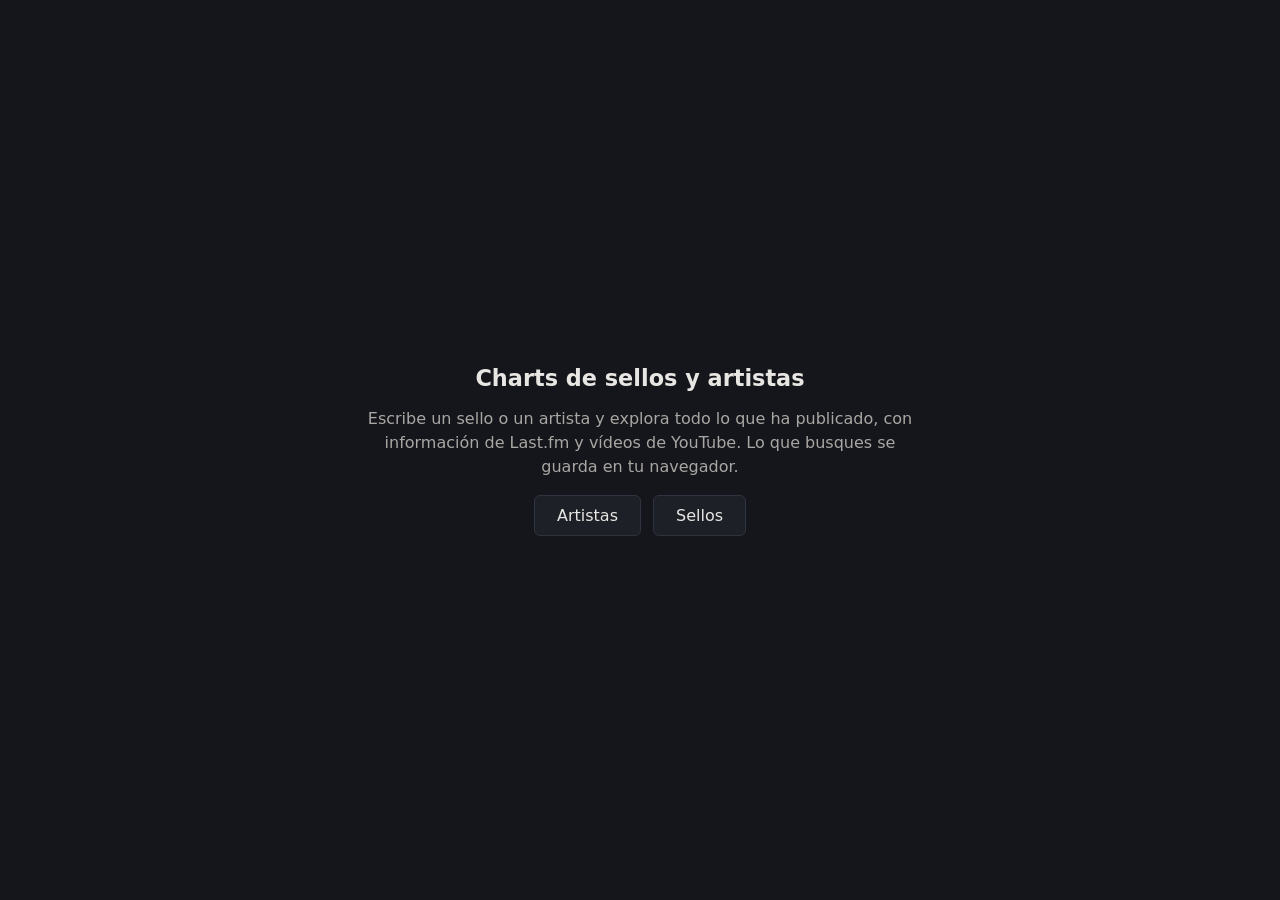
<file: index.html>
<!DOCTYPE html>
<html lang="es">
<head>
<meta charset="UTF-8">
<meta name="viewport" content="width=device-width, initial-scale=1">
<meta http-equiv="Content-Security-Policy" content="default-src 'self'; style-src 'self' 'unsafe-inline'; base-uri 'none'; form-action 'none'; script-src 'self' https://cloud.umami.is; connect-src 'self' https://cloud.umami.is https://api-gateway.umami.dev">
<title>Charts de sellos y artistas</title>
<style>
body { margin: 0; min-height: 100vh; display: flex; flex-direction: column; align-items: center; justify-content: center; gap: 16px;
  padding: 24px; box-sizing: border-box; background: #14161b; color: #e8e6e3; font-family: system-ui, sans-serif; text-align: center; }
h1 { margin: 0; font-size: 1.4rem; }
p { margin: 0; max-width: 56ch; color: #a9a7a3; line-height: 1.5; }
nav { display: flex; gap: 12px; flex-wrap: wrap; justify-content: center; }
a { padding: 10px 22px; border: 1px solid #2e3340; border-radius: 6px; background: #1e2028; color: inherit; text-decoration: none; }
a:hover { border-color: #e8e6e3; }
</style>
    <script defer src="https://cloud.umami.is/script.js" data-website-id="5d84fd6c-0760-4a0c-a2d0-ffabb82179f5"></script>
</head>
<body>
<h1>Charts de sellos y artistas</h1>
<p>Escribe un sello o un artista y explora todo lo que ha publicado, con información de Last.fm y vídeos de YouTube. Lo que busques se guarda en tu navegador.</p>
<nav><a href="artistas/">Artistas</a><a href="sellos/">Sellos</a></nav>
</body>
</html>
</file>
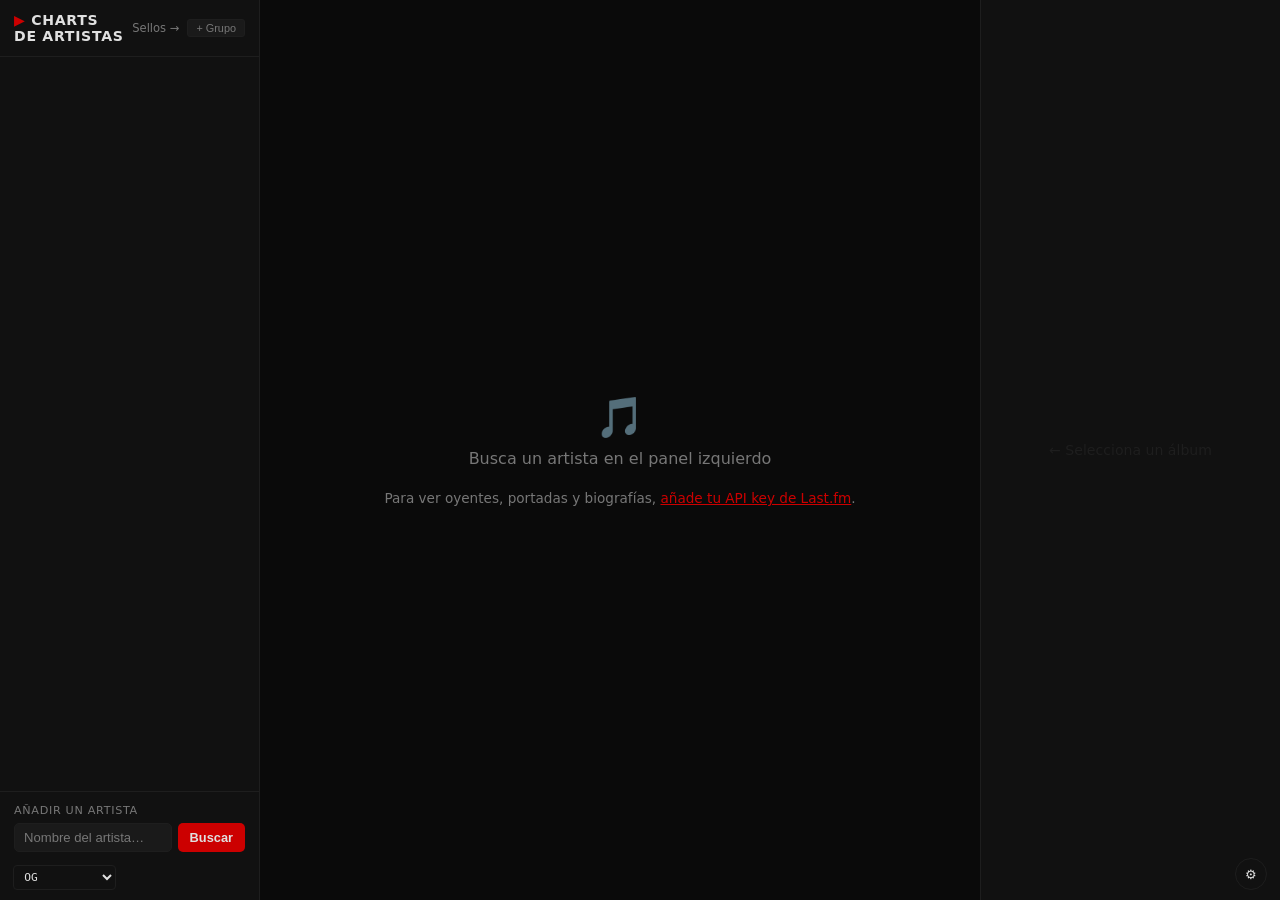
<file: artistas/index.html>
<!DOCTYPE html>
<html lang="es" data-kind="artist">
<head>
<meta charset="UTF-8">
<meta name="viewport" content="width=device-width, initial-scale=1">
<meta http-equiv="Content-Security-Policy" content="default-src 'self'; script-src 'self' https://www.youtube.com https://cloud.umami.is; style-src 'self' 'unsafe-inline'; img-src https: data:; connect-src https://musicbrainz.org https://api.discogs.com https://ws.audioscrobbler.com https://www.googleapis.com https://cloud.umami.is https://api-gateway.umami.dev; frame-src https://www.youtube.com https://www.youtube-nocookie.com; worker-src 'self'; base-uri 'none'; form-action 'none'">
<link rel="stylesheet" href="../shared/theme-palettes.css">
<link rel="stylesheet" href="../shared/style.css">
<title>Charts de artistas</title>
    <script defer src="https://cloud.umami.is/script.js" data-website-id="5d84fd6c-0760-4a0c-a2d0-ffabb82179f5"></script>
</head>
<body>

<div id="sidebar">
  <div id="sb-head"><h1><span>▶</span> Charts de artistas</h1><a id="sb-switch" href="../sellos/">Sellos →</a><button id="grp-add" title="Crear un grupo">+ Grupo</button></div>
  <div id="sb-list"></div>
  <div id="sb-fetch">
    <label for="fetch-id">Añadir un artista</label>
    <div id="fetch-row">
      <input id="fetch-id" type="text" placeholder="Nombre del artista…" autocomplete="off">
      <button id="fetch-btn">Buscar</button>
    </div>
    <div id="cands" hidden></div>
  </div>
</div>

<div id="grp-menu" hidden></div>

<div id="job-float" hidden>
  <div id="jf-head"><span id="jf-title"></span><button id="jf-close" title="Cerrar">×</button></div>
  <div id="jf-name"></div>
  <div id="jf-phase"><span id="jf-phase-txt"></span><span id="jf-pct"></span></div>
  <div id="jf-bar"><div id="jf-fill"></div></div>
  <div id="jf-current"></div>
  <div id="jf-queue"></div>
  <pre id="jf-log"></pre>
</div>

<div id="main">
  <div id="grid-panel">
    <div id="toolbar" style="display:none">
      <span id="col-title"></span>
      <input id="search" type="text" placeholder="Buscar disco o catálogo…" autocomplete="off">
      <select id="tag-filter" title="Filtrar por etiqueta de Last.fm"><option value="">Todas las etiquetas</option></select>
      <select id="sort" title="Ordenar">
        <option value="year-desc">Más recientes</option>
        <option value="listeners">Más oyentes</option>
        <option value="playcount">Más escuchas</option>
        <option value="year-asc">Más antiguos</option>
        <option value="artist">Artista A-Z</option>
      </select>
      <button id="sec-edit" class="q-btn" title="Elegir qué secciones de este artista se muestran">Secciones</button>
      <span id="grid-count"></span>
    </div>
    <div id="disco-info" hidden></div>
    <div id="grid-wrap" style="display:none"><div id="grid"></div></div>
    <div id="placeholder">
      <span>🎵</span>
      Busca un artista en el panel izquierdo
      <div id="key-hint" hidden>Para ver oyentes, portadas y biografías, <button id="key-hint-btn">añade tu API key de Last.fm</button>.</div>
    </div>
  </div>
  <div id="detail">
    <div id="d-placeholder">← Selecciona un álbum</div>
  </div>
</div>

<script type="module" src="../shared/app.js"></script>
<script src="../shared/theme-picker.js"></script>
</body>
</html>
</file>
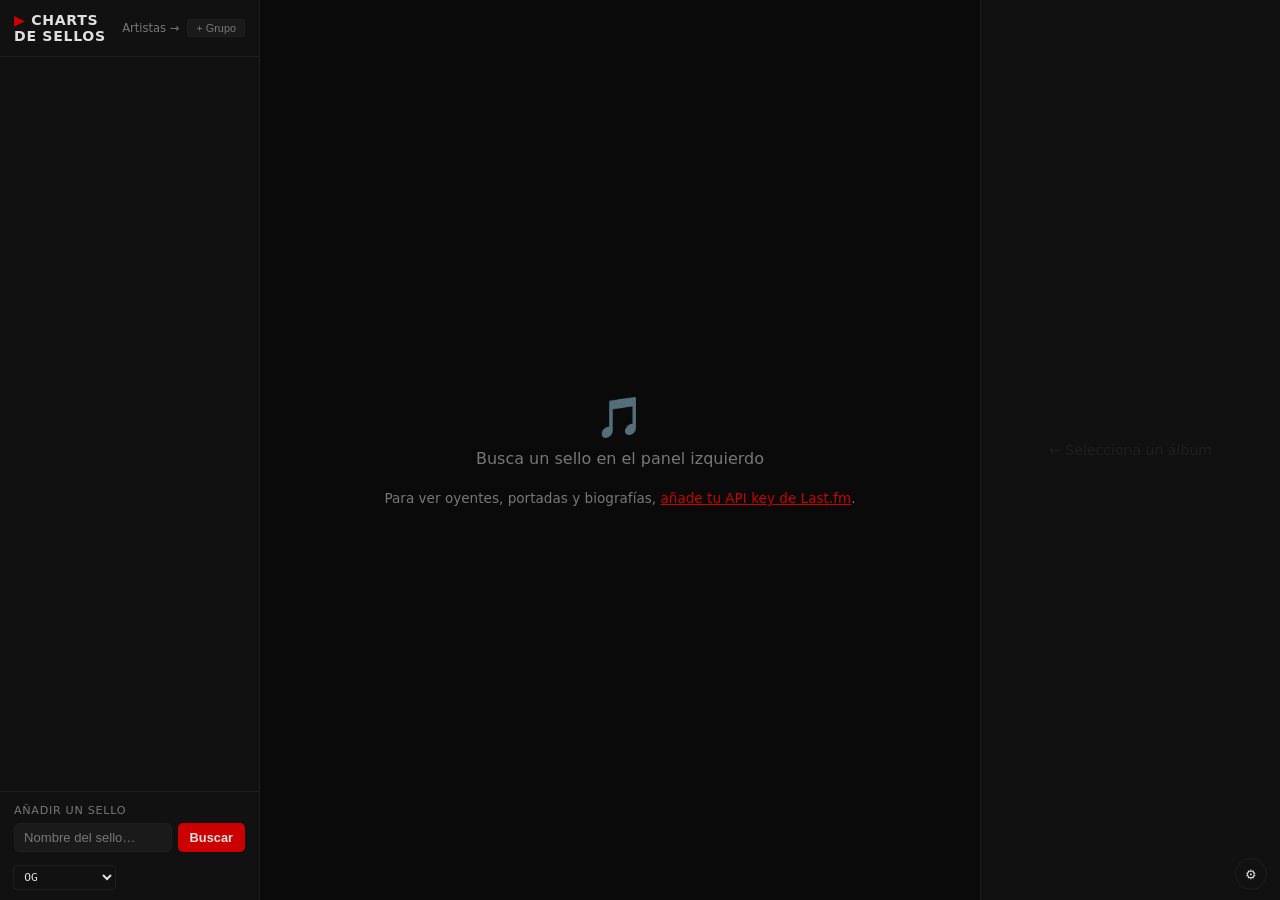
<file: sellos/index.html>
<!DOCTYPE html>
<html lang="es" data-kind="label">
<head>
<meta charset="UTF-8">
<meta name="viewport" content="width=device-width, initial-scale=1">
<meta http-equiv="Content-Security-Policy" content="default-src 'self'; script-src 'self' https://www.youtube.com https://cloud.umami.is; style-src 'self' 'unsafe-inline'; img-src https: data:; connect-src https://musicbrainz.org https://api.discogs.com https://ws.audioscrobbler.com https://www.googleapis.com https://cloud.umami.is https://api-gateway.umami.dev; frame-src https://www.youtube.com https://www.youtube-nocookie.com; worker-src 'self'; base-uri 'none'; form-action 'none'">
<link rel="stylesheet" href="../shared/theme-palettes.css">
<link rel="stylesheet" href="../shared/style.css">
<title>Charts de sellos</title>
    <script defer src="https://cloud.umami.is/script.js" data-website-id="5d84fd6c-0760-4a0c-a2d0-ffabb82179f5"></script>
</head>
<body>

<div id="sidebar">
  <div id="sb-head"><h1><span>▶</span> Charts de sellos</h1><a id="sb-switch" href="../artistas/">Artistas →</a><button id="grp-add" title="Crear un grupo">+ Grupo</button></div>
  <div id="sb-list"></div>
  <div id="sb-fetch">
    <label for="fetch-id">Añadir un sello</label>
    <div id="fetch-row">
      <input id="fetch-id" type="text" placeholder="Nombre del sello…" autocomplete="off">
      <button id="fetch-btn">Buscar</button>
    </div>
    <div id="cands" hidden></div>
  </div>
</div>

<div id="grp-menu" hidden></div>

<div id="job-float" hidden>
  <div id="jf-head"><span id="jf-title"></span><button id="jf-close" title="Cerrar">×</button></div>
  <div id="jf-name"></div>
  <div id="jf-phase"><span id="jf-phase-txt"></span><span id="jf-pct"></span></div>
  <div id="jf-bar"><div id="jf-fill"></div></div>
  <div id="jf-current"></div>
  <div id="jf-queue"></div>
  <pre id="jf-log"></pre>
</div>

<div id="main">
  <div id="grid-panel">
    <div id="toolbar" style="display:none">
      <span id="col-title"></span>
      <input id="search" type="text" placeholder="Buscar artista o álbum…" autocomplete="off">
      <select id="tag-filter" title="Filtrar por etiqueta de Last.fm"><option value="">Todas las etiquetas</option></select>
      <select id="sort" title="Ordenar">
        <option value="listeners">Más oyentes</option>
        <option value="playcount">Más escuchas</option>
        <option value="year-desc">Más recientes</option>
        <option value="year-asc">Más antiguos</option>
        <option value="artist">Artista A-Z</option>
      </select>
      <button id="sec-edit" class="q-btn" title="Elegir qué secciones de este sello se muestran">Secciones</button>
      <span id="grid-count"></span>
    </div>
    <div id="disco-info" hidden></div>
    <div id="grid-wrap" style="display:none"><div id="grid"></div></div>
    <div id="placeholder">
      <span>🎵</span>
      Busca un sello en el panel izquierdo
      <div id="key-hint" hidden>Para ver oyentes, portadas y biografías, <button id="key-hint-btn">añade tu API key de Last.fm</button>.</div>
    </div>
  </div>
  <div id="detail">
    <div id="d-placeholder">← Selecciona un álbum</div>
  </div>
</div>

<script type="module" src="../shared/app.js"></script>
<script src="../shared/theme-picker.js"></script>
</body>
</html>
</file>
<file: shared/theme-palettes.css>
/*
 * Paletas compartidas de tumtumpa. Este archivo es IDÉNTICO en las 8 apps
 * (dieta_sonora, dieta_sonora-stats, bandcamp, freshrss,
 * escuchowsky/musthear/tumtumpa-discover, tumtumpa-index, bot_conciertos-web).
 *
 * No incluye el tema "og": ese es distinto por app y vive en el :root de
 * cada una, con estos mismos nombres de variable.
 *
 * Contrato de variables:
 *   --bg --surface --surface-2 --border --text --text-muted
 *   --accent --accent-2 --success --warning --danger
 */

[data-theme="nord"] {
  --bg: #2E3440;
  --surface: #3B4252;
  --surface-2: #434C5E;
  --border: #4C566A;
  --text: #ECEFF4;
  --text-muted: #D8DEE9;
  --accent: #88C0D0;
  --accent-2: #B48EAD;
  --success: #A3BE8C;
  --warning: #EBCB8B;
  --danger: #BF616A;
}

[data-theme="catppuccin"] {
  --bg: #1E1E2E;
  --surface: #313244;
  --surface-2: #45475A;
  --border: #6C7086;
  --text: #CDD6F4;
  --text-muted: #A6ADC8;
  --accent: #89B4FA;
  --accent-2: #CBA6F7;
  --success: #A6E3A1;
  --warning: #F9E2AF;
  --danger: #F38BA8;
}

[data-theme="dracula"] {
  --bg: #282A36;
  --surface: #343746;
  --surface-2: #383A4C;
  --border: #6272A4;
  --text: #F8F8F2;
  --text-muted: #6272A4;
  --accent: #8BE9FD;
  --accent-2: #FF79C6;
  --success: #50FA7B;
  --warning: #F1FA8C;
  --danger: #FF5555;
}

[data-theme="solarized"] {
  --bg: #002B36;
  --surface: #073642;
  --surface-2: #0A4757;
  --border: #586E75;
  --text: #93A1A1;
  --text-muted: #586E75;
  --accent: #268BD2;
  --accent-2: #6C71C4;
  --success: #859900;
  --warning: #B58900;
  --danger: #DC322F;
}

[data-theme="gruvbox"] {
  --bg: #282828;
  --surface: #3C3836;
  --surface-2: #504945;
  --border: #665C54;
  --text: #EBDBB2;
  --text-muted: #A89984;
  --accent: #83A598;
  --accent-2: #D3869B;
  --success: #B8BB26;
  --warning: #FABD2F;
  --danger: #FB4934;
}

[data-theme="kanagawa"] {
  --bg: #1F1F28;
  --surface: #2A2A37;
  --surface-2: #2D4F67;
  --border: #727169;
  --text: #DCD7BA;
  --text-muted: #727169;
  --accent: #7E9CD8;
  --accent-2: #957FB8;
  --success: #76946A;
  --warning: #DCA561;
  --danger: #C34043;
}
</file>
<file: shared/style.css>
[data-theme="og"], :root:not([data-theme]) {
  --bg: #0a0a0a;
  --surface: #111111;
  --surface-2: #1a1a1a;
  --border: #1e1e1e;
  --text: #e0e0e0;
  --text-muted: #777777;
  --accent: #c00;
  --accent-2: #8ab4f8;
  --success: #3fb950;
  --warning: #f0883e;
  --danger: #f85149;
}

*{box-sizing:border-box;margin:0;padding:0}
body{background:var(--bg);color:var(--text);font-family:"Segoe UI",system-ui,sans-serif;
     display:flex;height:100vh;overflow:hidden}

/* ── Sidebar ── */
#sidebar{width:260px;min-width:220px;background:var(--surface);border-right:1px solid var(--border);
         display:flex;flex-direction:column;overflow:hidden;flex-shrink:0}

#sb-head{padding:12px 14px;border-bottom:1px solid var(--border);flex-shrink:0}
#sb-head h1{font-size:.88rem;font-weight:700;color:var(--text);letter-spacing:.05em;
             text-transform:uppercase}
#sb-head h1 span{color:var(--accent)}

#sb-list{flex:1;overflow-y:auto;padding:6px 0}
.col-item{padding:8px 14px;cursor:pointer;font-size:.83rem;color:var(--text-muted);
           border-left:3px solid transparent;display:flex;
           justify-content:space-between;align-items:center;transition:background .1s}
.col-item:hover{background:var(--surface-2);color:var(--text);border-left-color:var(--border)}
.col-item.active{background:var(--surface-2);color:var(--text);border-left-color:var(--accent);font-weight:600}
.col-count{font-size:.68rem;color:var(--text-muted)}
.col-item .col-name{flex:1;min-width:0;overflow:hidden;text-overflow:ellipsis;white-space:nowrap}
.col-item .col-main{flex:1;min-width:0;display:flex;flex-direction:column;gap:1px}
.col-item.in-group{padding-left:26px}
.col-menu{background:none;border:none;color:var(--text-muted);cursor:pointer;font-size:.85rem;
          padding:0 0 0 6px;opacity:0;flex-shrink:0}
.col-item:hover .col-menu,.col-item.active .col-menu{opacity:1}
.col-menu:hover{color:var(--accent-2)}
.grp-head{display:flex;align-items:center;gap:6px;padding:7px 14px 7px 10px;cursor:pointer;
          font-size:.78rem;font-weight:700;color:var(--text);user-select:none}
.grp-head:hover{background:var(--surface-2)}
.grp-head .grp-arrow{width:12px;color:var(--text-muted);font-size:.7rem}
.grp-head .grp-name{flex:1;min-width:0;overflow:hidden;text-overflow:ellipsis;white-space:nowrap}
.grp-head .grp-n{font-size:.66rem;font-weight:400;color:var(--text-muted)}
.grp-head button{background:none;border:none;color:var(--text-muted);cursor:pointer;font-size:.75rem;
                 padding:0 2px;opacity:0}
.grp-head:hover button{opacity:1}
.grp-head button:hover{color:var(--accent-2)}
.grp-empty{padding:4px 14px 6px 26px;font-size:.7rem;color:var(--text-muted);font-style:italic}
.sb-sep{margin:6px 14px;border-top:1px solid var(--border)}
#sb-head{display:flex;align-items:center;justify-content:space-between;gap:8px}
#grp-add{background:var(--surface-2);color:var(--text-muted);border:1px solid var(--border);border-radius:3px;
         font-size:.68rem;padding:2px 8px;cursor:pointer}
#grp-add:hover{color:var(--text)}
#grp-menu{position:fixed;z-index:9500;background:var(--surface);border:1px solid var(--border);border-radius:6px;
          box-shadow:0 8px 26px rgba(0,0,0,.5);padding:6px 0;min-width:190px;font-size:.76rem}
#grp-menu[hidden]{display:none}
#grp-menu .gm-title{padding:3px 12px 6px;font-size:.6rem;font-weight:700;color:var(--text-muted);
                    text-transform:uppercase;letter-spacing:.08em}
#grp-menu label{display:flex;align-items:center;gap:7px;padding:4px 12px;cursor:pointer;color:var(--text)}
#grp-menu label:hover,#grp-menu .gm-new:hover{background:var(--surface-2)}
#grp-menu .gm-new{padding:5px 12px;cursor:pointer;color:var(--accent-2);border-top:1px solid var(--border);margin-top:4px}
.col-refresh{background:none;border:none;color:var(--text-muted);cursor:pointer;font-size:.85rem;
             padding:0 0 0 6px;opacity:0;flex-shrink:0}
.col-item:hover .col-refresh,.col-item.active .col-refresh{opacity:1}
.col-refresh:hover{color:var(--accent-2)}
.col-refresh:disabled{opacity:.3;cursor:default}

#sb-fetch{padding:12px 14px;border-top:1px solid var(--border);flex-shrink:0}
#sb-fetch label{font-size:.7rem;color:var(--text-muted);text-transform:uppercase;
                letter-spacing:.06em;display:block;margin-bottom:6px}
#fetch-row{display:flex;gap:6px}
#fetch-id{flex:1;min-width:0;background:var(--surface-2);border:1px solid var(--border);border-radius:5px;
          color:var(--text);padding:6px 9px;font-size:.82rem;outline:none}
#fetch-id:focus{border-color:var(--accent)}
#fetch-id::placeholder{color:var(--text-muted)}
#fetch-btn{background:var(--accent);color:var(--text);border:none;border-radius:5px;
           padding:6px 12px;font-size:.8rem;font-weight:600;cursor:pointer;
           white-space:nowrap;flex-shrink:0}
#fetch-btn:hover{background:var(--danger)}
#fetch-btn:disabled{background:var(--text-muted);cursor:not-allowed}

#fetch-id.invalid{border-color:var(--danger)}
#jf-queue{color:var(--text-muted);font-size:.7rem}
#jf-queue:empty{display:none}

/* ── Main area ── */
#main{flex:1;display:flex;overflow:hidden;min-width:0}

/* ── Grid panel ── */
#grid-panel{flex:1;display:flex;flex-direction:column;overflow:hidden;min-width:0}
#toolbar{padding:10px 14px;background:var(--surface-2);border-bottom:1px solid var(--border);
         display:flex;align-items:center;gap:10px;flex-shrink:0}
#col-title{font-size:.92rem;font-weight:700;color:var(--text);white-space:nowrap;
           overflow:hidden;text-overflow:ellipsis;max-width:260px}
#search{flex:1;background:var(--surface-2);border:1px solid var(--border);border-radius:5px;
        color:var(--text);padding:5px 10px;font-size:.82rem;outline:none}
#search:focus{border-color:var(--text-muted)}
#search::placeholder{color:var(--text-muted)}
#grid-count{font-size:.7rem;color:var(--text-muted);white-space:nowrap}

#grid-wrap{flex:1;overflow-y:auto;padding:10px}
#grid{display:flex;flex-direction:column;gap:14px}
.sec-grid{display:grid;grid-template-columns:repeat(auto-fill,minmax(105px,1fr));gap:6px}
.sec-head{display:flex;align-items:center;gap:8px;margin:0 0 6px;font-size:.7rem;font-weight:700;
          color:var(--text-muted);text-transform:uppercase;letter-spacing:.08em}
.sec-head .sec-n{font-weight:400;opacity:.7}
.sec-head .sec-refresh{background:none;border:none;color:var(--text-muted);cursor:pointer;font-size:.85rem;padding:0}
.sec-head .sec-refresh:hover{color:var(--accent-2)}
.sec-head .sec-refresh:disabled{opacity:.3;cursor:default}

#placeholder{flex:1;display:flex;align-items:center;justify-content:center;
             color:var(--text-muted);font-size:1rem;flex-direction:column;gap:8px}
#placeholder span{font-size:2.5rem}

/* ── Album cards ── */
.card{position:relative;cursor:pointer;border-radius:4px;overflow:hidden;
      aspect-ratio:1;background:var(--surface-2);transition:transform .15s,box-shadow .15s}
.card:hover{transform:scale(1.05);box-shadow:0 6px 22px rgba(0,0,0,.7);z-index:2}
.card{transition:transform .15s,box-shadow .15s,opacity .2s}
/* El disco seleccionado: borde de color, brillo y algo más grande; el resto se apaga un poco */
.card.active{outline:3px solid var(--accent);outline-offset:2px;transform:scale(1.08);z-index:3;
             box-shadow:0 0 0 6px color-mix(in srgb,var(--accent) 25%,transparent),0 8px 26px rgba(0,0,0,.8)}
.card.active .rank{background:var(--accent);font-size:.66rem}
.card.active .rank::before{content:'▶ '}
#grid.has-active .card:not(.active){opacity:.55}
#grid.has-active .card:not(.active):hover{opacity:1}
.card img{width:100%;height:100%;object-fit:cover;display:block}
.no-cover{width:100%;height:100%;display:flex;align-items:center;
          justify-content:center;font-size:2rem;color:var(--border)}
.rank{position:absolute;top:4px;left:4px;background:rgba(0,0,0,.78);
      color:var(--text);font-size:.58rem;font-weight:700;padding:2px 5px;border-radius:3px}
.badges{position:absolute;top:4px;right:4px;display:flex;gap:3px;align-items:center}
.card .ob-icons{margin-left:0;filter:drop-shadow(0 1px 3px rgba(0,0,0,.7))}
.card .ob-icons .ob-i.off{opacity:.5;background:rgba(0,0,0,.55)!important;color:#ccc!important;border-color:#777}
.card.owned img{opacity:.55}
#owned-toggle,#listened-toggle{font-size:.72rem;color:var(--text-muted);display:flex;align-items:center;gap:4px;
              white-space:nowrap;cursor:pointer;user-select:none}
#owned-toggle[hidden],#listened-toggle[hidden]{display:none}
#d-owned{font-size:.7rem;color:var(--success);margin-top:5px;font-weight:600}
#d-listened{font-size:.7rem;color:var(--accent-2);margin-top:3px;font-weight:600}
#d-listened.never{color:var(--text-muted);font-weight:400}
.hover-info{position:absolute;bottom:0;left:0;right:0;
            background:linear-gradient(transparent,rgba(0,0,0,.92));
            padding:18px 5px 5px;opacity:0;transition:opacity .15s}
.card:hover .hover-info,.card.active .hover-info{opacity:1}
.hi-artist{font-size:.58rem;color:var(--text-muted);white-space:nowrap;
           overflow:hidden;text-overflow:ellipsis}
.hi-album{font-size:.66rem;font-weight:600;color:var(--text);
          white-space:nowrap;overflow:hidden;text-overflow:ellipsis}

/* ── Detail panel ── */
#detail{width:300px;min-width:260px;background:var(--surface);border-left:1px solid var(--border);
        display:flex;flex-direction:column;overflow-y:auto;overflow-x:hidden;flex-shrink:0}
/* Todo el panel hace scroll: ningún bloque se encoge para caber */
#detail > *,#d-head > *{flex-shrink:0}
#d-placeholder{flex:1;display:flex;align-items:center;justify-content:center;
               color:var(--border);font-size:.88rem;text-align:center;padding:20px}

#d-cover-wrap{width:100%;aspect-ratio:1;overflow:hidden;background:var(--surface-2);flex-shrink:0}
#d-cover{width:100%;height:100%;object-fit:cover;display:block}
#d-no-cover{width:100%;height:100%;display:flex;align-items:center;
            justify-content:center;font-size:5rem;color:var(--border)}

#d-info{padding:12px 13px 9px;border-bottom:1px solid var(--border);flex-shrink:0}
#d-rank{font-size:.62rem;font-weight:700;color:var(--text-muted);letter-spacing:.07em;
        text-transform:uppercase;margin-bottom:3px}
#d-artist{font-size:.78rem;color:var(--text-muted);margin-bottom:3px;
          white-space:nowrap;overflow:hidden;text-overflow:ellipsis}
#d-album{font-size:.98rem;font-weight:700;color:var(--text);line-height:1.3}

#d-link{padding:7px 13px 8px;border-bottom:1px solid var(--border);flex-shrink:0;
        display:flex;gap:6px;flex-wrap:wrap}
.d-btn{display:inline-flex;align-items:center;gap:5px;border:none;border-radius:4px;
       padding:5px 12px;font-size:.74rem;font-weight:600;cursor:pointer;
       text-decoration:none;white-space:nowrap}
.d-btn-ext{background:#2a4a2a;color:#7bc97b}
.d-btn-ext:hover{background:#335533}
.d-btn-yt{background:var(--accent);color:var(--text)}
.d-btn-yt:hover{background:var(--danger)}

#d-player-wrap{background:#000;flex-shrink:0}
#d-player{width:100%;height:auto;aspect-ratio:16/9;border:none;display:block}
#d-no-video{padding:14px;color:var(--border);font-size:.78rem;text-align:center;aspect-ratio:16/9;
            display:flex;align-items:center;justify-content:center}
#d-no-video[hidden],#d-player-wrap[hidden]{display:none}
#d-head{display:contents}

#d-queue{flex-shrink:0;border-bottom:1px solid var(--border);padding:6px 13px 8px;
         display:flex;flex-direction:column;gap:5px}
#d-queue-head{display:flex;align-items:center;gap:6px;font-size:.58rem;font-weight:700;
              color:var(--text-muted);text-transform:uppercase;letter-spacing:.08em}
#d-queue-head span{flex:1}
.q-btn{background:var(--surface-2);color:var(--text-muted);border:1px solid var(--border);border-radius:3px;
       font-size:.66rem;padding:2px 7px;cursor:pointer}
.q-btn:hover{color:var(--text)}
#q-list{max-height:150px;overflow-y:auto;display:flex;flex-direction:column;gap:1px}
.q-item{font-size:.7rem;color:var(--text-muted);cursor:pointer;padding:2px 4px;border-radius:3px;flex-shrink:0;
        white-space:nowrap;overflow:hidden;text-overflow:ellipsis}
.q-item:hover{background:var(--surface-2);color:var(--text)}
.q-item.playing{color:var(--accent-2);font-weight:600}
.q-item.bad{text-decoration:line-through;opacity:.5}
#q-form{display:flex;flex-direction:column;gap:4px}
#q-form[hidden]{display:none}
#q-urls{width:100%;min-height:52px;resize:vertical;background:var(--surface-2);color:var(--text);
        border:1px solid var(--border);border-radius:3px;font-size:.7rem;padding:4px 6px;font-family:inherit}
#q-form-row{display:flex;gap:5px;align-items:center}
#q-msg{font-size:.66rem;color:var(--text-muted);flex:1}
#q-msg.err{color:var(--danger)}
#q-hint,.q-keys{font-size:.6rem;color:var(--text-muted)}

#d-extra{padding:10px 13px 14px;display:flex;flex-direction:column;gap:9px}
.d-loading{color:var(--text-muted);font-size:.74rem;text-align:center;padding:12px 0}
.d-section{display:flex;flex-direction:column;gap:4px}
.d-section-title{font-size:.58rem;font-weight:700;color:var(--text-muted);text-transform:uppercase;
                 letter-spacing:.08em;margin-bottom:2px}
.d-text{font-size:.73rem;color:var(--text-muted);line-height:1.5;
        display:-webkit-box;-webkit-line-clamp:5;-webkit-box-orient:vertical;overflow:hidden}
.d-text.expanded{-webkit-line-clamp:unset}
.d-expand{font-size:.68rem;color:var(--text-muted);cursor:pointer;background:none;border:none;
          padding:2px 0;text-align:left}
.d-expand:hover{color:var(--text)}
.d-tags{display:flex;flex-wrap:wrap;gap:4px}
.d-tag{background:var(--border);color:var(--text-muted);font-size:.63rem;padding:2px 7px;border-radius:10px}
.d-credits{display:flex;flex-direction:column;gap:3px}
.d-credit{font-size:.7rem;color:var(--text-muted);display:flex;gap:6px}
.d-credit-role{color:var(--text-muted);font-size:.63rem;flex-shrink:0;min-width:70px}
.d-credit-name{color:var(--text-muted)}
.d-stats{font-size:.68rem;color:var(--text-muted)}
.d-meta{font-size:.68rem;color:var(--text-muted);display:flex;flex-wrap:wrap;gap:5px}
.d-meta span{background:var(--surface-2);padding:1px 6px;border-radius:3px}
.d-ext-link{font-size:.72rem;color:var(--accent-2);text-decoration:none}
.d-ext-link:hover{text-decoration:underline}

/* ── Cuadro flotante de progreso ── */
#job-float{position:fixed;right:.8rem;bottom:3.2rem;width:330px;max-width:calc(100vw - 32px);
           background:var(--surface);border:1px solid var(--border);border-radius:8px;
           box-shadow:0 10px 34px rgba(0,0,0,.6);z-index:9000;padding:11px 13px 12px;
           display:flex;flex-direction:column;gap:7px;font-size:.75rem}
#job-float[hidden]{display:none}
#jf-head{display:flex;align-items:center;justify-content:space-between;gap:8px}
#jf-title{font-weight:700;color:var(--text);font-size:.8rem}
#jf-title.done{color:var(--success)}
#jf-title.err{color:var(--danger)}
#jf-close{background:none;border:none;color:var(--text-muted);font-size:1.1rem;cursor:pointer;
          line-height:1;padding:0 2px}
#jf-close:hover{color:var(--text)}
#jf-name{color:var(--text);font-weight:600;white-space:nowrap;overflow:hidden;text-overflow:ellipsis}
#jf-phase{color:var(--text-muted);display:flex;justify-content:space-between;gap:8px}
#jf-bar{height:5px;background:var(--surface-2);border-radius:3px;overflow:hidden}
#jf-fill{height:100%;width:0;background:var(--accent);transition:width .4s}
#jf-fill.done{background:var(--success)}
#jf-fill.err{background:var(--danger)}
#jf-current{color:var(--text-muted);white-space:nowrap;overflow:hidden;text-overflow:ellipsis;min-height:1.2em}
#jf-log{background:var(--bg);border:1px solid var(--border);border-radius:5px;color:var(--text-muted);
        font:.66rem/1.45 ui-monospace,monospace;padding:6px 8px;max-height:96px;overflow:hidden;
        white-space:pre-wrap;word-break:break-word;margin:0}

::-webkit-scrollbar{width:4px}
::-webkit-scrollbar-track{background:transparent}
::-webkit-scrollbar-thumb{background:var(--border);border-radius:2px}
/* Firefox no entiende ::-webkit-scrollbar; en Chromium, scrollbar-color lo anularía */
@supports not selector(::-webkit-scrollbar){*{scrollbar-width:thin;scrollbar-color:var(--border) transparent}}

/* ── Responsive: tablet (≤768px) ── */
@media (max-width: 768px) {
  body{flex-direction:column;height:auto;min-height:100vh;overflow-y:auto;overflow-x:hidden}

  #sidebar{width:100%;min-width:0;max-height:220px;border-right:none;border-bottom:1px solid var(--border)}
  #sb-list{max-height:130px}

  #main{overflow:visible}
  #grid-panel{overflow:visible}
  #grid-wrap{overflow:visible;max-height:none}

  #detail{width:280px;min-width:0}

  /* Bigger tap targets */
  .col-item{min-height:44px;padding:11px 14px}
  #fetch-id,#fetch-btn{min-height:44px}
  #fetch-btn{padding:10px 14px}
  .d-btn{min-height:44px;padding:10px 14px}
  .d-expand{min-height:44px;display:flex;align-items:center}
  #search{min-height:40px}
}

/* ── Responsive: phone (≤480px) ── */
@media (max-width: 480px) {
  #main{flex-direction:column;overflow:visible}

  #grid-panel{width:100%}
  #grid-wrap{padding:8px}
  .sec-grid{grid-template-columns:repeat(auto-fit,minmax(92px,1fr));gap:5px}

  #detail{width:100%;min-width:0;border-left:none;border-top:1px solid var(--border);max-height:none}

  #toolbar{flex-wrap:wrap;row-gap:8px;padding:10px}
  #col-title{max-width:100%;white-space:normal}
  #search{width:100%;flex:1 1 100%}
  #grid-count{width:100%}

  #fetch-row{flex-wrap:wrap}
  #fetch-id{width:100%;flex:1 1 100%}
  #fetch-btn{width:100%}

  #job-float{left:16px;right:16px;width:auto;max-width:none}
}

/* ── Propio de sellos ── */
.col-item .col-del{font-size:.7rem}
#tag-filter,#sort{background:var(--surface-2);border:1px solid var(--border);border-radius:5px;color:var(--text);
                  padding:5px 6px;font-size:.74rem;max-width:150px}
#disco-info{padding:6px 14px;font-size:.72rem;color:var(--text-muted);border-bottom:1px solid var(--border);
            display:flex;flex-wrap:wrap;gap:4px 10px;align-items:center;flex-shrink:0}
#disco-info[hidden]{display:none}
.li-err{color:var(--warning);width:100%}
.no-vid{position:absolute;right:4px;bottom:4px;background:rgba(0,0,0,.78);color:var(--text-muted);
        font-size:.55rem;padding:1px 4px;border-radius:3px}
.card:hover .no-vid,.card.active .no-vid{display:none}
.hi-stats{font-size:.55rem;color:var(--text-muted);white-space:nowrap;overflow:hidden;text-overflow:ellipsis}
.d-text.expanded{white-space:pre-line}
.d-statrow{display:flex;gap:6px}
.d-stat{flex:1;background:var(--surface-2);border-radius:4px;padding:6px 4px;text-align:center;font-size:.6rem;
        color:var(--text-muted);display:flex;flex-direction:column;gap:1px}
.d-stat b{font-size:.95rem;color:var(--text)}
.d-tracks{margin:0;padding-left:20px;font-size:.71rem;color:var(--text-muted);display:flex;flex-direction:column;gap:2px}
.d-tracks li span:first-child{margin-right:6px}
.d-dur{float:right;font-size:.64rem;opacity:.8}
.d-err{font-size:.7rem;color:var(--warning)}
/* Hueco fijo: una barra superpuesta no reserva sitio y taparía las flechas ↗ */
#cands{margin-top:8px;max-height:45vh;overflow-y:auto;padding-right:14px;display:flex;flex-direction:column;gap:3px}
#cands[hidden]{display:none}
.t-picker{display:grid;grid-template-columns:1fr 1fr;gap:1px 8px}
#sb-fetch label.t-opt,#grp-menu label.t-opt{display:flex;align-items:center;gap:5px;font-size:.72rem;text-transform:none;
  letter-spacing:0;margin:0;padding:2px 0;color:var(--text);cursor:pointer}
#grp-menu .t-picker{padding:2px 12px 6px;min-width:230px}
.t-quick{font-size:.64rem;color:var(--text-muted);margin:1px 0 3px}
#grp-menu .t-quick{padding:0 12px}
.t-quick a{color:var(--accent-2);cursor:pointer}
#grp-menu .t-actions{display:flex;justify-content:flex-end;align-items:center;gap:8px;padding:4px 12px 2px}
.t-msg{flex:1;font-size:.66rem;color:var(--warning)}
#sec-edit{white-space:nowrap}
.c-msg{font-size:.68rem;color:var(--text-muted)}
.c-err{color:var(--warning)}
.c-src{font-size:.6rem;font-weight:700;color:var(--text-muted);text-transform:uppercase;letter-spacing:.08em;margin-top:6px}
.c-item{gap:6px;align-items:flex-start;padding:3px 2px;cursor:pointer}
.c-item:hover{background:var(--surface-2)}
.c-item span{flex:1;min-width:0}
.c-item b{font-weight:600;display:block}
.c-item small{font-size:.64rem;color:var(--text-muted);display:block}
.c-item a{color:var(--accent-2);text-decoration:none}
.c-actions{display:flex;justify-content:flex-end;gap:6px;margin-top:6px}
#c-add{background:var(--accent);color:var(--text);border:none;border-radius:4px;padding:4px 12px;font-size:.74rem;font-weight:600;cursor:pointer}
@media (max-width:480px){#tag-filter,#sort{flex:1}}
/* El selector de tema queda fijo abajo a la izquierda: se le deja sitio */
#sb-fetch{padding-bottom:48px}
#sb-fetch label.c-item{display:flex;font-size:.74rem;text-transform:none;letter-spacing:0;margin:0;color:var(--text)}

/* Cabecera del artista */
#disco-info .ai-tags { margin-top: 6px; }
#disco-info .ai-bio { margin-top: 6px; max-width: 80ch; line-height: 1.45; color: var(--text-muted); }
#disco-info .ai-similar { margin-top: 6px; }
#disco-info .ai-similar .d-tag { cursor: pointer; }
#disco-info .ai-similar .d-tag:hover { color: var(--accent); }

/* Versión sin servidor */
#grp-add { white-space: nowrap; }
#sb-switch { font-size: .72rem; color: var(--text-muted); text-decoration: none; white-space: nowrap; }
#sb-switch:hover { color: var(--accent); }
#key-hint { margin-top: 14px; font-size: .85rem; color: var(--text-muted); }
#key-hint button { font: inherit; background: none; border: 0; padding: 0; color: var(--accent); cursor: pointer; text-decoration: underline; }
#settings-gear-btn { position: fixed; bottom: .6rem; right: .8rem; z-index: 9999; width: 2rem; height: 2rem; cursor: pointer;
  background: var(--surface); color: var(--text); border: 1px solid var(--border); border-radius: 50%; }
#settings-overlay { position: fixed; inset: 0; z-index: 10000; display: flex; align-items: center; justify-content: center;
  background: rgba(0, 0, 0, .6); padding: 16px; }
#settings-box { width: min(480px, 100%); max-height: 90vh; overflow: auto; padding: 18px; border-radius: 8px;
  background: var(--surface); color: var(--text); border: 1px solid var(--border); }
#settings-box h2 { margin: 0 0 6px; font-size: 1.05rem; }
#settings-box p { margin: 0 0 12px; font-size: .8rem; color: var(--text-muted); }
#settings-box label { display: block; margin-bottom: 12px; font-size: .85rem; }
#settings-box input { display: block; width: 100%; box-sizing: border-box; margin: 4px 0; padding: 6px 8px; border-radius: 4px;
  background: var(--bg); color: var(--text); border: 1px solid var(--border); }
#settings-box small { color: var(--text-muted); }
#settings-box a { color: var(--accent); }
#settings-actions { display: flex; justify-content: flex-end; gap: 8px; }
</file>
